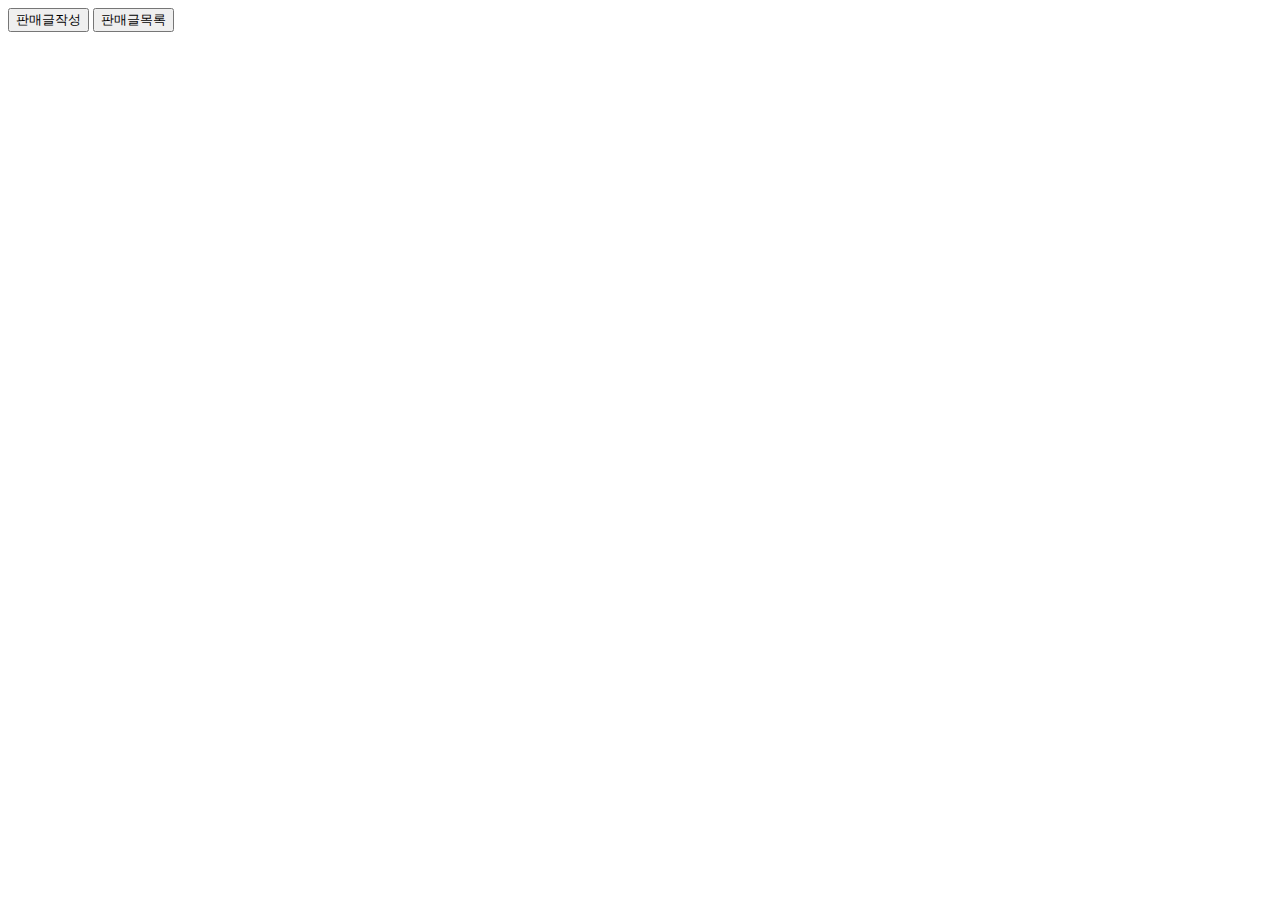
<file: src/main/resources/templates/index.html>
<!DOCTYPE html>
<html lang="en">
<head>
    <meta charset="UTF-8">
    <title>index</title>
</head>
<body>
    <button onclick="writeReq()">판매글작성</button>
    <button onclick="listReq()">판매글목록</button>
</body>
<script>
    <!-- WRITE (INSERT) -->
    const writeReq = () => {
        location.href = "/product/write";
    }
    <!-- LIST (READ) -->
    const listReq = () => {
        location.href = "/product/list";
    }
</script>

</html>
</file>
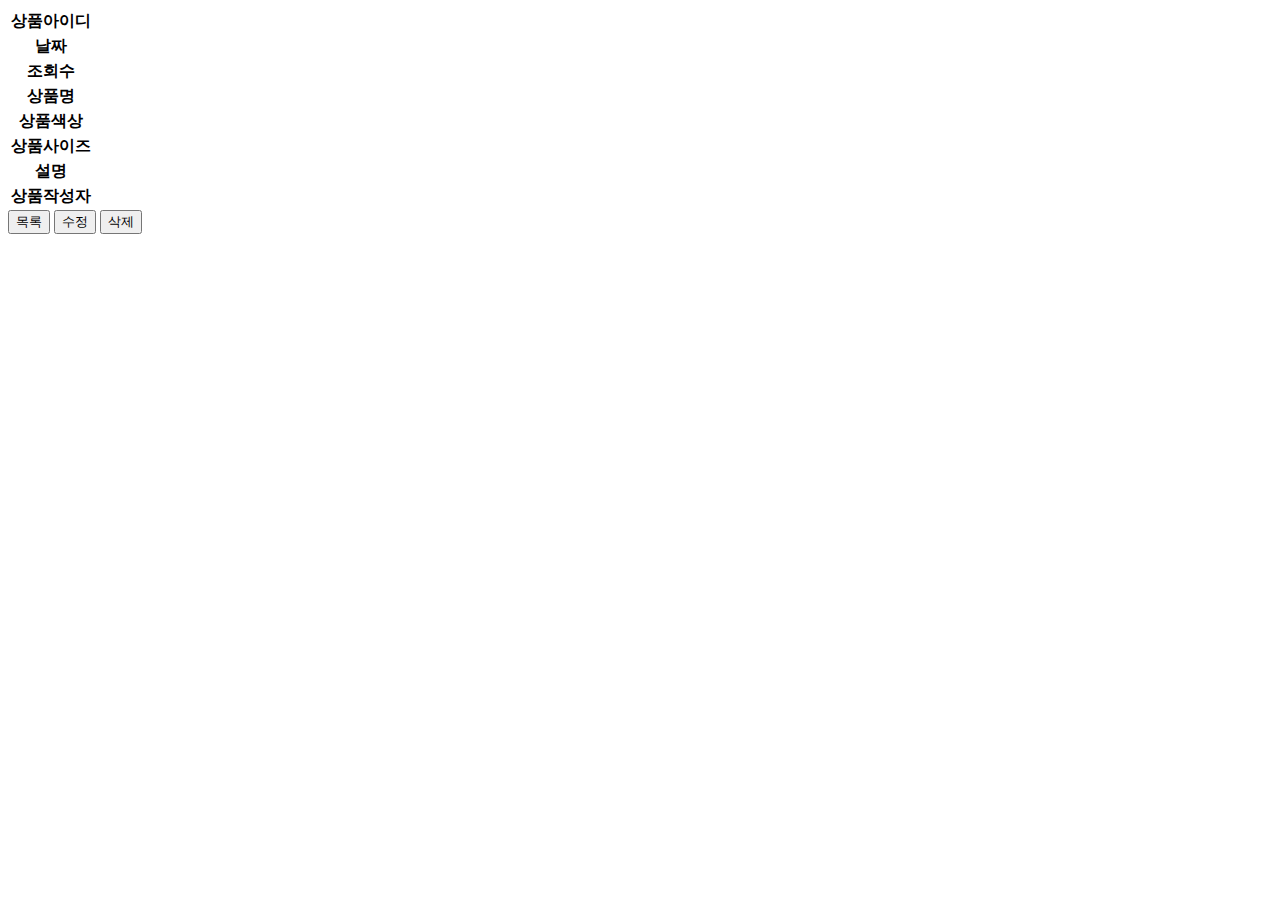
<file: src/main/resources/templates/product/detail.html>
<!DOCTYPE html>
<html lang="en" xmlns:th="http://thymeleaf.org">
<head>
    <meta charset="UTF-8">
    <title>Detail</title>
</head>
<body>
<table>
    <tr>
        <th>상품아이디</th>
        <td th:text="${product.id}"></td>
    </tr>
    <tr>
        <th>날짜</th>
        <td th:text="${product.productCreatedTime}"></td>
    </tr>
    <tr>
        <th>조회수</th>
        <td th:text="${product.productHits}"></td>
    </tr>
    <tr>
        <th>상품명</th>
        <td th:text="${product.productName}"></td>
    </tr>
    <tr>
        <th>상품색상</th>
        <td th:text="${product.productColor}"></td>
    </tr>
    <tr>
        <th>상품사이즈</th>
        <td th:text="${product.productSize}"></td>
    </tr>
    <tr>
        <th>설명</th>
        <td th:text="${product.productDescription}"></td>
    </tr>
    <tr>
        <th>상품작성자</th>
        <td th:text="${product.productWriter}"></td>
    </tr>
</table>
<button onclick="listReq()">목록</button>
<button onclick="updateReq()">수정</button>
<button onclick="deleteReq()">삭제</button>
</body>
<script th:inline="javascript">
    const listReq = () => {
        console.log("글목록");
        location.href = "/product/list";
    }
    const updateReq = () => {
        console.log("수정");
        const id = [[${product.id}]];
        location.href = "/product/update/" + id;
    }
    const deleteReq = () => {
        console.log("삭제");
        const id = [[${product.id}]];
        location.href = "/product/delete/" + id;
    }
</script>
</html>
</file>
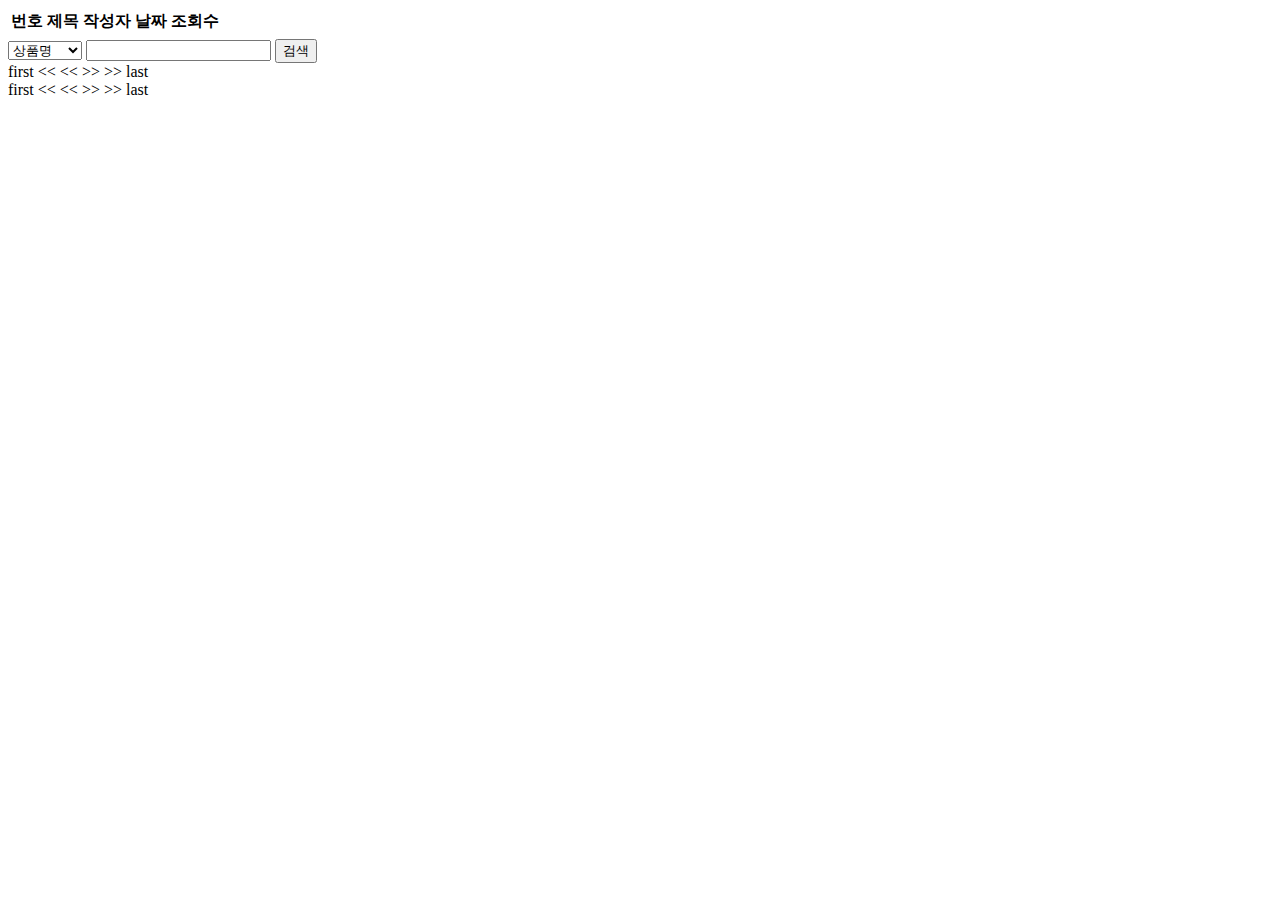
<file: src/main/resources/templates/product/list.html>
<!DOCTYPE html>
<html lang="en" xmlns:th="http://thymeleaf.org">
<head>
    <meta charset="UTF-8">
    <title>list</title>
    <link rel="stylesheet" th:href="@{/css/product/list.css}">
</head>
<body>
    <table class="product">
        <tr>
            <th class="table_id">번호</th>
            <th class="table_title">제목</th>
            <th class="table_writer">작성자</th>
            <th class="table_date">날짜</th>
            <th class="table_hits">조회수</th>
        </tr>
        <!-- each -> 반복문 -->
        <!-- product -> 변수같은 개념 -->
        <tr th:each="product: ${productList}" >
            <td th:text="${product.id}"></td>
            <td><a th:href="@{|/product/${product.id}|}" th:text="${product.productName}"></a></td>
            <td th:text="${product.productWriter}"></td>
            <td th:text="${#temporals.format(product.productCreatedTime, 'yy/MM/dd HH:mm')}"></td>
            <td th:text="${product.productHits}"></td>
        </tr>
    </table>

<!-- 검색창 -->
<div class="searchBar_wrap">
    <form th:action="@{/product/list}" method="get" class="searchBar">
        <select th:name="searchType">
            <option th:value="productNameContains">상품명</option>
            <option th:value="productDescriptionContains">상품설명</option>
        </select>
        <input type="text" th:name="searchKeyword">
        <button type="submit">검색</button>
    </form>
</div>

<div class="pagination_wrap">
    <div class="pagination">
        <!-- 만약 searchKeyword(검색어) 값이 없다면 ->  주소/product/list?page=2 -->
        <div class="pagination_noKeyword" th:if="${searchKeyword == null}">

            <!-- 첫번째 페이지로 이동 -->
            <th:block class="toFirstPage">
                <a th:class="${nowPage == 1 ? 'invisible' : null}" th:href="@{/product/list(page=1)}">first</a>
            </th:block>

            <!-- 좌측 10페이지 씩 이동 -->
            <th:block class="toPrev10Page">
                <a th:class="${nowPage == 1 ? 'invisible' : null}"
                   th:if="${nowPage > 10}" th:href="@{/product/list(page=${nowPage-10})}"><<</a>
            </th:block>
            <th:block class="toPrev10Page">
                <a th:class="${nowPage == 1 ? 'invisible' : null}"
                   th:if="${nowPage <= 10}" th:href="@{/product/list(page=1)}"><<</a>
            </th:block>

            <!-- 페이징 처리 -->
            <th:block th:each="page : ${#numbers.sequence(startPage, endPage)}">
                <a th:if="${page != nowPage}" th:href="@{/product/list(page=${page})}" th:text="${page}"></a>
                <strong th:if="${page == nowPage}" th:text="${page}"></strong>
            </th:block>

            <!-- 우측 10페이지 씩 이동 -->
            <th:block class="toNext10Page">
                <a th:class="${nowPage == endPage ? 'invisible' : null}"
                   th:if="${nowPage > (totalPage - 10)}" th:href="@{/product/list(page=${totalPage})}">>></a>
            </th:block>
            <th:block class="toNext10Page">
                <a th:class="${nowPage == endPage ? 'invisible' : null}"
                   th:if="${nowPage < (totalPage - 10)}" th:href="@{/product/list(page=${nowPage+10})}">>></a>
            </th:block>

            <!-- 마지막 페이지로 이동 -->
            <th:block class="toLastPage">
                <a th:class="${nowPage == endPage ? 'invisible' : null}" th:href="@{/product/list(page=${totalPage})}">last</a>
            </th:block>
        </div>

        <!-- 만약 searchKeyword(검색어) 값이 있다면 ->  주소/product/list?searchType=검색타입&searchKeyword=검색어 -->
        <div class="pagination_yesKeyword" th:if="${searchKeyword != null}">

            <!-- 첫번째 페이지로 이동 -->
            <th:block class="toFirstPage">
                <a th:class="${nowPage == 1 ? 'invisible' : null}" th:href="@{/product/list(page=1), searchType=${searchType}, searchKeyword = ${searchKeyword}}">first</a>
            </th:block>

            <!-- 좌측 10페이지 씩 이동 -->
            <th:block class="toPrev10Page">
                <a th:class="${nowPage == 1 ? 'invisible' : null}"
                   th:if="${nowPage > 10}" th:href="@{/product/list(page=${nowPage-10}, searchType=${searchType}, searchKeyword = ${searchKeyword})}"><<</a>
            </th:block>
            <th:block class="toPrev10Page">
                <a th:class="${nowPage == 1 ? 'invisible' : null}"
                   th:if="${nowPage <= 10}" th:href="@{/product/list(page=1, searchType=${searchType}, searchKeyword = ${searchKeyword})}"><<</a>
            </th:block>

            <!-- 페이징 처리 -->
            <th:block th:each="page : ${#numbers.sequence(startPage, endPage)}">
                <a th:if="${page != nowPage}" th:href="@{/product/list(page=${page}, searchType=${searchType}, searchKeyword = ${searchKeyword})}" th:text="${page}"></a>
                <strong th:if="${page == nowPage}" th:text="${page}"></strong>
            </th:block>

            <!-- 우측 10페이지 씩 이동 -->
            <th:block class="toNext10Page">
                <a th:class="${nowPage == endPage ? 'invisible' : null}"
                   th:if="${nowPage > (totalPage - 10)}" th:href="@{/product/list(page=${totalPage}, searchType=${searchType}, searchKeyword = ${searchKeyword})}">>></a>
            </th:block>
            <th:block class="toNext10Page">
                <a th:class="${nowPage == endPage ? 'invisible' : null}"
                   th:if="${nowPage < (totalPage - 10)}" th:href="@{/product/list(page=${nowPage+10}, searchType=${searchType}, searchKeyword = ${searchKeyword})}">>></a>
            </th:block>

            <!-- 마지막 페이지로 이동 -->
            <th:block class="toLastPage">
                <a th:class="${nowPage == endPage ? 'invisible' : null}" th:href="@{/product/list(page=${totalPage}, searchType=${searchType}, searchKeyword = ${searchKeyword})}">last</a>
            </th:block>
        </div>
    </div>
</div>


</body>
</html>
</file>
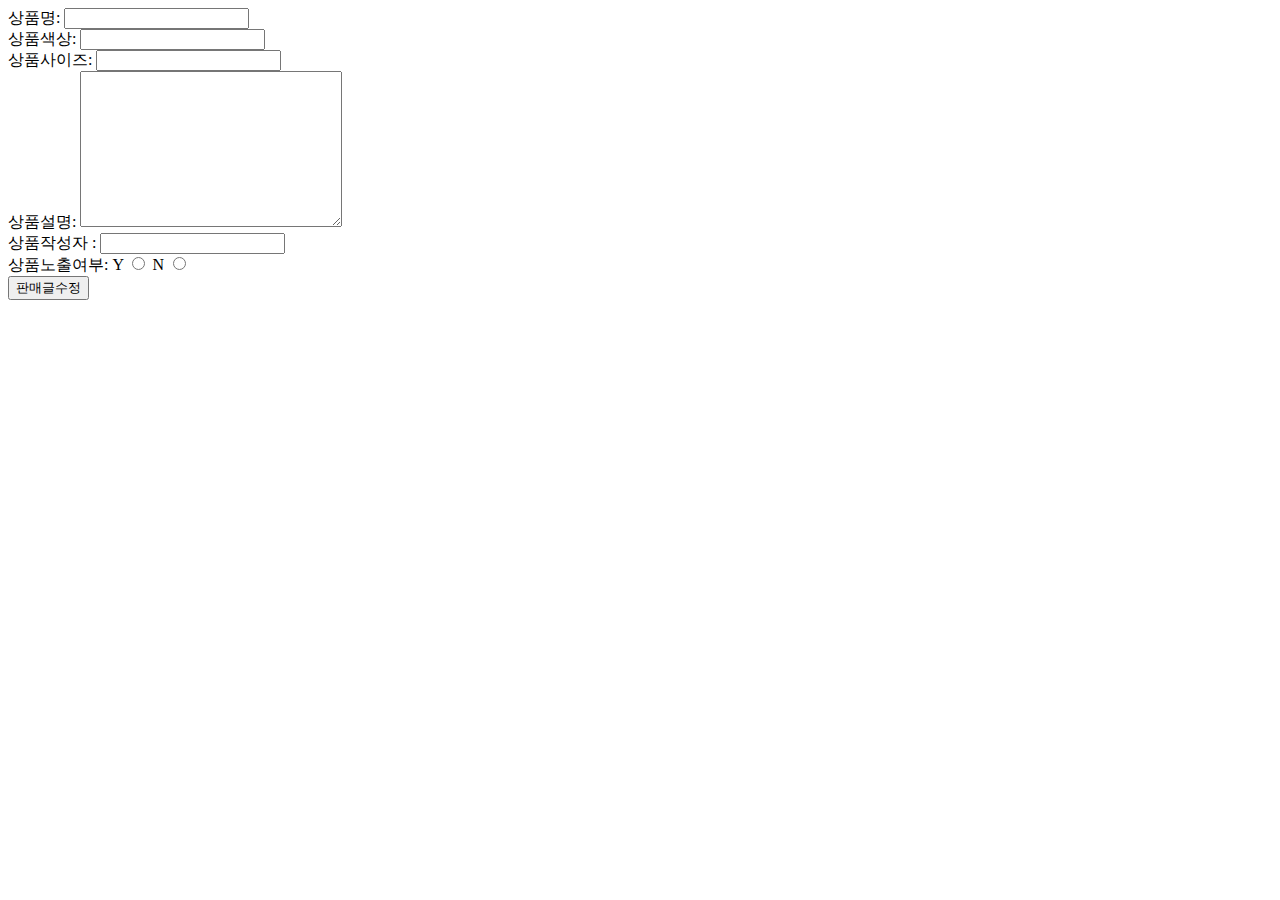
<file: src/main/resources/templates/product/update.html>
<!DOCTYPE html>
<html lang="en" xmlns:th="http://thymeleaf.org">
<head>
    <meta charset="UTF-8">
    <title>update</title>
</head>
<body>
<form action="/product/update" method="post" name="updateForm">
    <input type="hidden" name="id" th:value="${productUpdate.id}">
    상품명: <input type="text" name="productName" th:value="${productUpdate.productName}"> <br>
    상품색상: <input type="text" name="productColor" th:value="${productUpdate.productColor}"> <br>
    상품사이즈: <input type="text" name="productSize" th:value="${productUpdate.productSize}"> <br>
    상품설명: <textarea name="productDescription" cols="30" rows="10" th:text="${productUpdate.productDescription}"></textarea> <br>
    상품작성자 : <input type="text" name="productWriter" th:value="${productUpdate.productWriter}" readonly> <br>
    상품노출여부:
    <label for="displayTrue">Y</label>
    <input type="radio" id="displayTrue" name="productDisplay" value="true" th:checked="${productUpdate.productDisplay == true}">
    <label for="displayFalse">N</label>
    <input type="radio" id="displayFalse" name="productDisplay" value="false" th:checked="${productUpdate.productDisplay == false}"> <br>

    <input type="hidden" name="productHits" th:value="${productUpdate.productHits}">
    <input type="submit" value="판매글수정" onclick="productUpdate()">
</form>
</body>
</html>
</file>
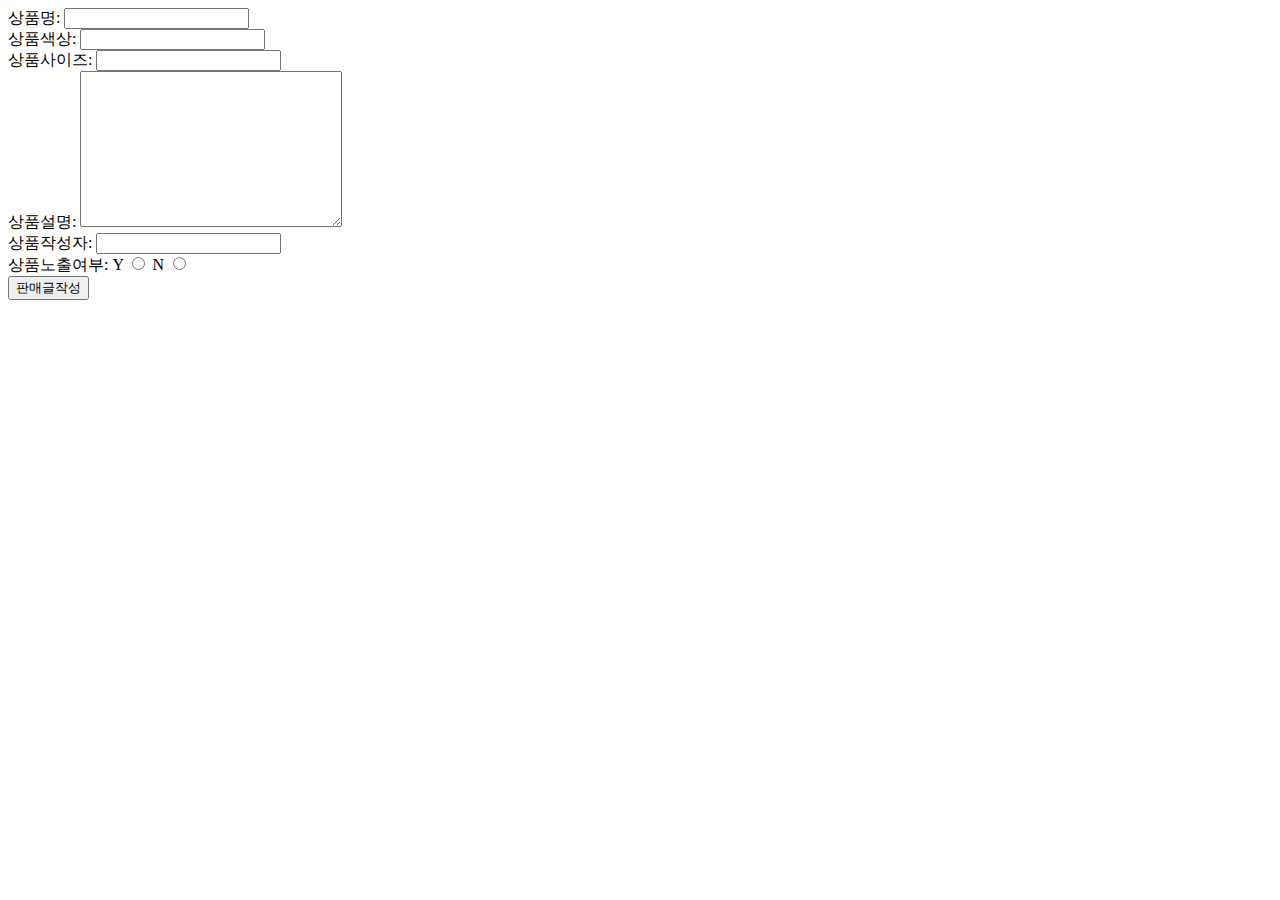
<file: src/main/resources/templates/product/write.html>
<!DOCTYPE html>
<html lang="en">
<head>
    <meta charset="UTF-8">
    <title>write</title>
</head>
<body>
<!-- action 속성 -> 목적지 -->
<!-- method 속성 -> http request method (get/post) -->
<form action="/product/write" method="post">

    상품명: <input type="text" name="productName"> <br>
    상품색상: <input type="text" name="productColor"> <br>
    상품사이즈: <input type="text" name="productSize"> <br>
    상품설명: <textarea name="productDescription" cols="30" rows="10"></textarea> <br>
    상품작성자: <input type="text" name="productWriter"></input> <br>
<!--    상품노출여부:-->
<!--    <select name="productDisplay">-->
<!--        <option value="0">O</option>-->
<!--        <option value="1">X</option>-->
<!--    </select>-->


    상품노출여부:
    <label for="displayTrue">Y</label>
    <input type="radio" id="displayTrue" name="productDisplay" value="true">
    <label for="displayFalse">N</label>
    <input type="radio" id="displayFalse" name="productDisplay" value="false"> <br>



    <input type="submit" value="판매글작성">
</form>
</body>
</html>
</file>
